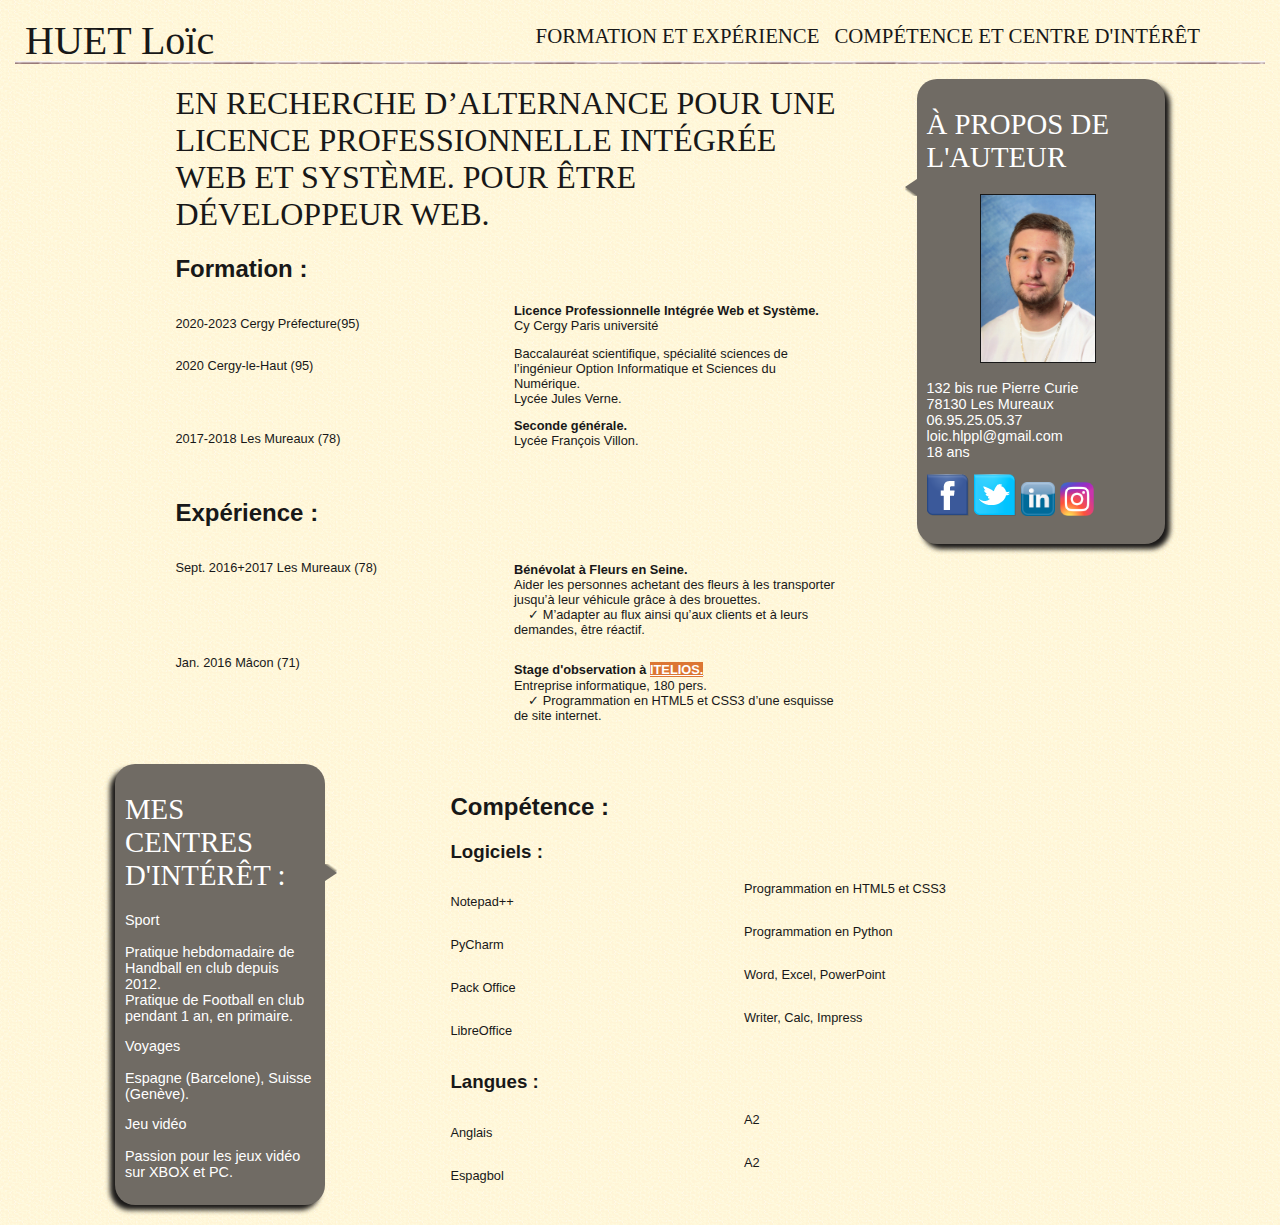
<file: index.html>
<!DOCTYPE HTML>
<html>
	<head>
		<meta charset="UTF-8" />
		<link rel="stylesheet" href="cv.css" />
		<title>CV</title>
	</head>

	<body>
		<div id="bloc_page">
            <header>
                <div id="titre_principal">
                        <h1>HUET Loïc</h1>
                </div>
                
                <nav>
                    <ul>
                        <li><a href="Formation et Expérience.html">Formation et Expérience</a></li>
                        <li><a href="Compétence et Centre d'intérêt.html">Compétence et Centre d'intérêt</a></li>
                    </ul>
                </nav>
            </header>

            <section>
				<div class="nav"><nav>
					<h1>Mes centres d'intérêt :</h1>
                    <img src="bulle.png" alt="" id="fleche_bulle2" />
                    <p>Sport<br><br>Pratique hebdomadaire de Handball en club depuis 2012.<br>Pratique de Football en club pendant 1 an, en primaire.
					<p>Voyages<br><br>Espagne (Barcelone), Suisse (Genève).
					<p>Jeu vidéo<br><br>Passion pour les jeux vidéo sur XBOX et PC.
				</div></nav>
                <article>
					<div class="test">
						<h1>En recherche d’alternance pour une Licence Professionnelle Intégrée Web et Système. Pour être développeur web.</h1>
						<h2>Formation :</h2>
						<div class="table"><p>2020-2023 Cergy Préfecture(95)<br><br><b>Licence Professionnelle Intégrée Web et Système.</b><br>Cy Cergy Paris université</p></div>
						<div class="table"><p>2020 Cergy-le-Haut (95)<br><br><br><br>Baccalauréat scientifique,</b> spécialité sciences de l’ingénieur Option Informatique et Sciences du Numérique.<br>Lycée Jules Verne.</p></div>
						<div class="table"><p>2017-2018 Les Mureaux (78)<br><br><b>Seconde générale.</b><br>Lycée François Villon.</p></div><br>
						<h2>Expérience :</h2>
						<div class="table"><p>Sept. 2016+2017 Les Mureaux (78)<br><br><br><br><br><br><b>Bénévolat à Fleurs en Seine.</b><br>Aider les personnes achetant des fleurs à les transporter jusqu’à leur véhicule grâce à des brouettes.<br>&nbsp;&nbsp;&nbsp;&nbsp;✓ M’adapter au flux ainsi qu’aux clients et à leurs demandes, être réactif.</div>
						<div class="table"><p>Jan. 2016 Mâcon (71)</p><br><br><br><br><div class="gras">Stage d'observation à </div><a  id="a1" href="http://www.itelios.com"><div class="itelios">ITELIOS.</div></a><br><div class="taille"><p id="pi">Entreprise informatique, 180 pers.<br>&nbsp;&nbsp;&nbsp;&nbsp;✓ Programmation en HTML5 et CSS3 d’une esquisse de site internet.</p></div></div>
					</div>
					<div class="test2"><br><br>
						<h2>Compétence :</h2>
						<h3>Logiciels :</h3>
						<div class="table"><p>Notepad++<br><br>Programmation en HTML5 et CSS3</p></div>
						<div class="table"><p>PyCharm<br><br>Programmation en Python</p></div>
						<div class="table"><p>Pack Office<br><br>Word, Excel, PowerPoint</p></div>
						<div class="table"><p>LibreOffice<br><br>Writer, Calc, Impress</p></div>
						<h3>Langues :</h3>
						<div class="table"><p>Anglais<br><br>A2</p></div>
						<div class="table"><p>Espagbol<br><br>A2</p></div>
					</div>
				</article>
                <aside>
                    <h1>À propos de l'auteur</h1>
                    <img src="bulle.png" alt="" id="fleche_bulle" />
                    <p id="moi"><img src="moi.jpg" alt="Photo d'huet loïc" /></p>
                    <p>132 bis rue Pierre Curie<br>78130 Les Mureaux<br>06.95.25.05.37 <br>loic.hlppl@gmail.com<br>18 ans</p>
                    <p><a href="https://fr-fr.facebook.com/"><img src="facebook.png" alt="Facebook"></a><a href="https://twitter.com"><img src="twitter.png" alt="Twitter"></a><a href="https://www.linkedin.com"><img id="in" src="in.png" alt="Linkedin"></a><a href="https://www.instagram.com"><img id="in" src="ins.png" alt="Instagram"></a></p>
                </aside>
            </section>
            
        </div>
	</body>
</html>
</file>
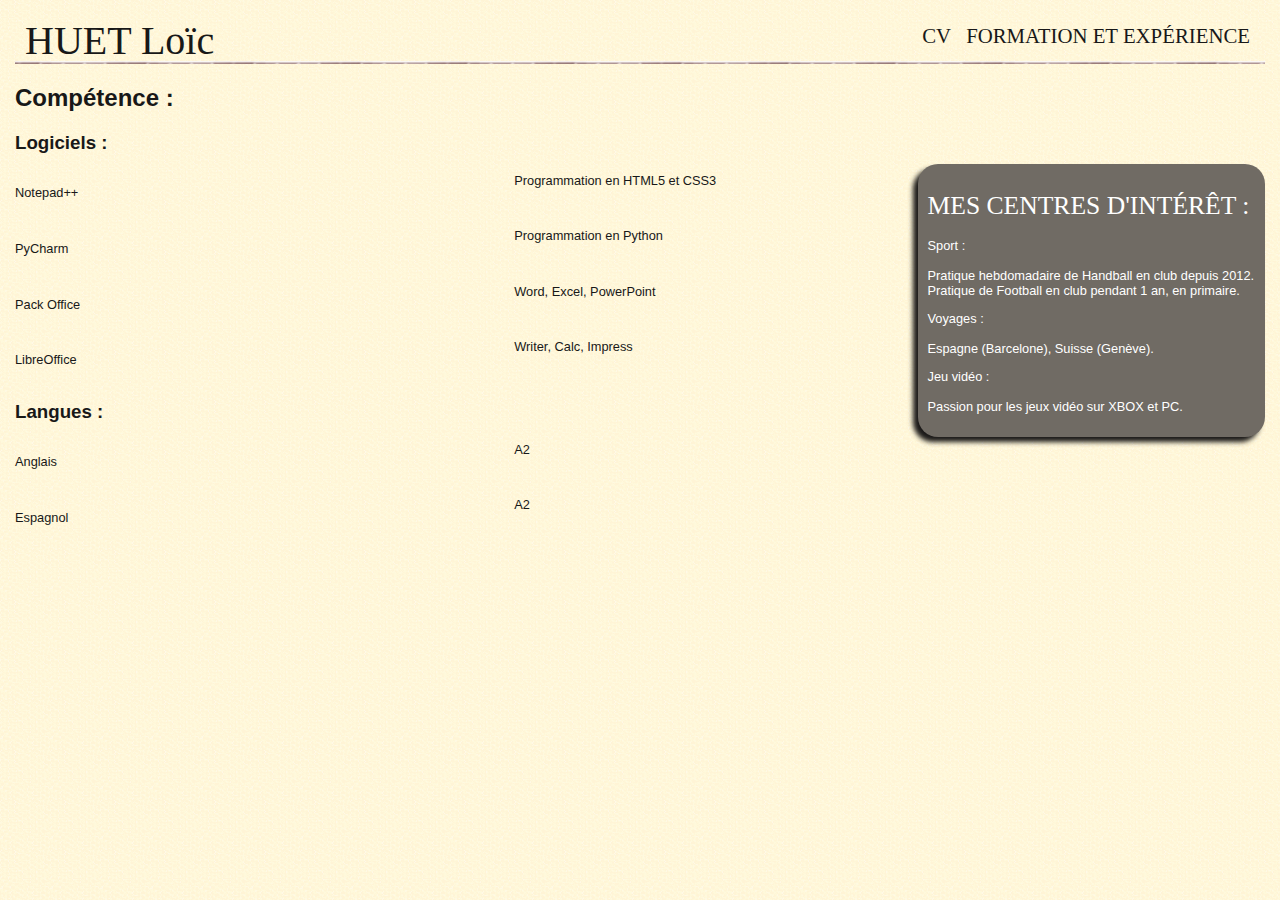
<file: Compétence et Centre d'intérêt.html>
<!DOCTYPE HTML>
<html>
	<head>
		<meta charset="UTF-8" />
		<link rel="stylesheet" href="competence.css" />
		<title>Compétence et Centre d'intérêt</title>
	</head>

	<body>
		<div id="bloc_page">
            <header>
                <div id="titre_principal">
                        <h1>HUET Loïc</h1>
                </div>
                
                <nav>
                    <ul>
                        <li><a href="index.html">CV</a></li>
                        <li><a href="Formation et Expérience.html">Formation et Expérience</a></li>
                    </ul>
                </nav>
            </header>

            <section>
                <article class="test2">
				<h2>Compétence :</h2>
					<h3>Logiciels :</h3>
					<div class="table"><p>Notepad++<br><br>Programmation en HTML5 et CSS3</div></p>
					<div class="table"><p>PyCharm<br><br>Programmation en Python</div></p>
					<div class="table"><p>Pack Office<br><br>Word, Excel, PowerPoint</div></p>
					<div class="table"><p>LibreOffice<br><br>Writer, Calc, Impress</div></p>
					<h3>Langues :</h3>
					<div class="table"><p>Anglais<br><br>A2</div></p>
					<div class="table"><p>Espagnol<br><br>A2</div></p>
				</article>
				<nav class="nav">
					<h1>Mes centres d'intérêt :</h1>
					<p>Sport :<br><br>Pratique hebdomadaire de Handball en club depuis 2012.<br>Pratique de Football en club pendant 1 an, en primaire.</p>
					<p>Voyages :<br><br>Espagne (Barcelone), Suisse (Genève).</p>
					<p>Jeu vidéo :<br><br>Passion pour les jeux vidéo sur XBOX et PC.</p>
				</nav>
            </section>
        </div>
	</body>
</html>
</file>
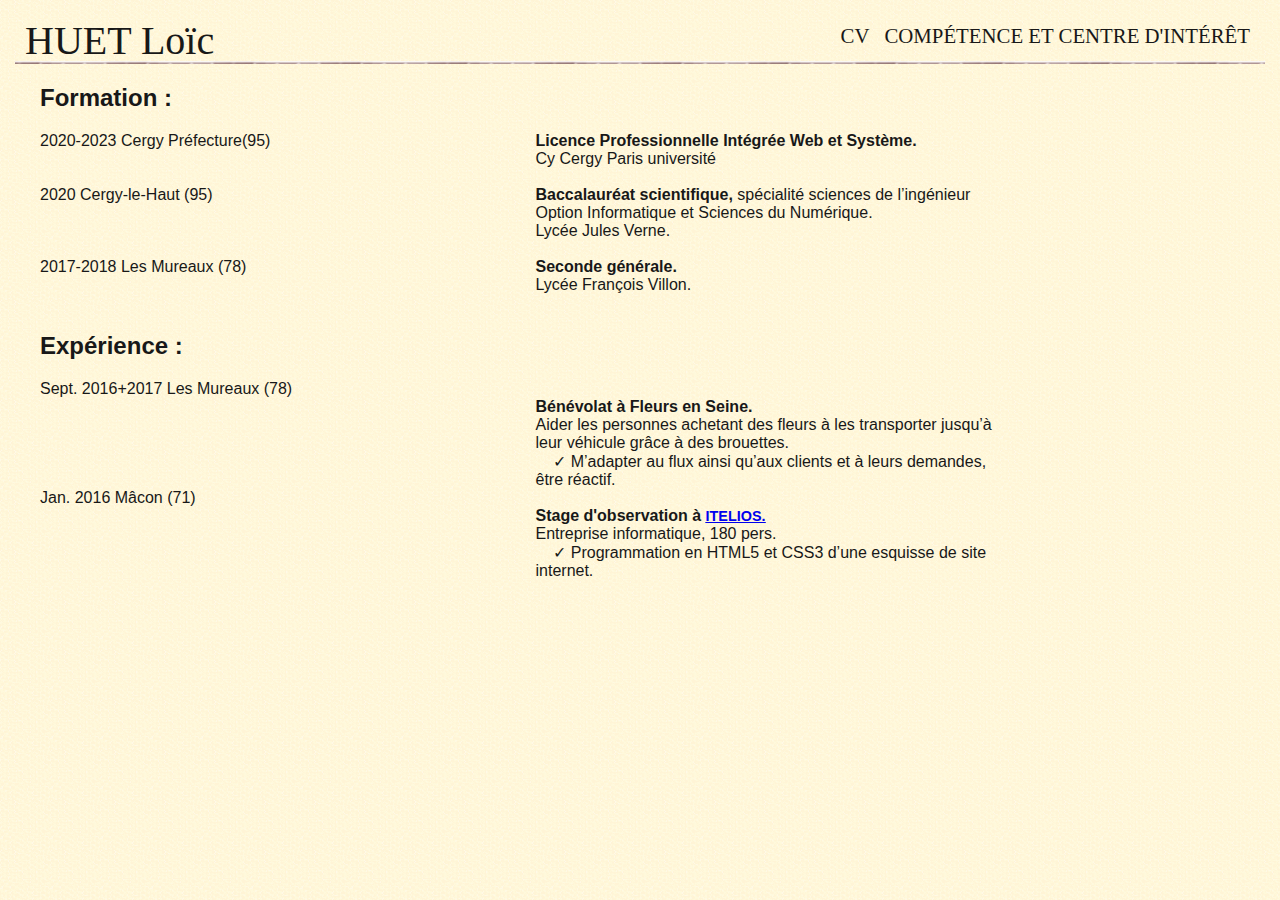
<file: Formation et Expérience.html>
<!DOCTYPE HTML>
<html>
	<head>
		<meta charset="UTF-8" />
		<link rel="stylesheet" href="formation.css" />
		<title>Formation et Expérience</title>
	</head>

	<body>
		<div id="bloc_page">
            <header>
                <div id="titre_principal">
                        <h1>HUET Loïc</h1>
                </div>
                
                <nav>
                    <ul>
                        <li><a href="index.html">CV</a></li>
                        <li><a href="Compétence et Centre d'intérêt.html">Compétence et Centre d'intérêt</a></li>
                    </ul>
                </nav>
            </header>
			
			<section>
				<article>
					<div class="test">
						<h2>Formation :</h2>
						<div class="table"><p>2020-2023 Cergy Préfecture(95)<br><br><br><b>Licence Professionnelle Intégrée Web et Système.</b><br>Cy Cergy Paris université</div></p>
						<div class="table"><p>2020 Cergy-le-Haut (95)<br><br><br><br><b>Baccalauréat scientifique,</b> spécialité sciences de l’ingénieur Option Informatique et Sciences du Numérique.<br>Lycée Jules Verne.</div></p>
						<div class="table"><p>2017-2018 Les Mureaux (78)<br><br><b>Seconde générale.</b><br>Lycée François Villon.</div></p><br>
						<h2>Expérience :</h2>
						<div class="table"><p>Sept. 2016+2017 Les Mureaux (78)<br><br><br><br><br><br><br><b>Bénévolat à Fleurs en Seine.</b><br>Aider les personnes achetant des fleurs à les transporter jusqu’à leur véhicule grâce à des brouettes.<br>&nbsp;&nbsp;&nbsp;&nbsp;✓ M’adapter au flux ainsi qu’aux clients et à leurs demandes, être réactif.</p></div>
						<div class="table"><p>Jan. 2016 Mâcon (71)</p><br><br><br><br><br><br><div class="gras">Stage d'observation à </div><a  id="a1" href="http://www.itelios.com"><div class="itelios">ITELIOS.</div></a><br><div class="taille"><p>Entreprise informatique, 180 pers.<br>&nbsp;&nbsp;&nbsp;&nbsp;✓ Programmation en HTML5 et CSS3 d’une esquisse de site internet.</p></div></div>
					</div>
				</article>
			</section>
        </div>
	</body>
</html>
</file>
<file: cv.css>
body
{
    background: url('fond_jaune.png');
    font-family: 'Trebuchet MS', Arial, sans-serif;
    color: #181818; 
}

#bloc_page
{
    width: 1250px;
    margin: auto;
}

section h1, footer h1, nav a
{
    font-family: Dayrom, serif;
    font-weight: normal;
    text-transform: uppercase;
}

header
{
    background: url('separateur.png') repeat-x bottom;
    display: flex;
    justify-content: space-between;
    align-items: flex-end;
}

#titre_principal
{
    display: flex;
    flex-direction: column;
}

header h1
{
    font-family: 'BallparkWeiner', serif;
    font-size: 2.5em;
    font-weight: normal;
    margin: 0 0 0 10px;
}

header h2
{
    font-family: Dayrom, serif;
    font-size: 1.1em;
    margin-top: 0px;
    font-weight: normal;
}

nav ul
{
    list-style-type: none;
    display: flex;
	margin-right:50px;
}

nav li
{
    margin-right: 15px;
}

nav a
{
    font-size: 1.3em;
    color: #181818;
    padding-bottom: 3px;
    text-decoration: none;
}

section
{
    display: flex;
    margin-bottom: 20px;
}

article
{
    margin-right: 20px;
    flex: 3;
}

article p
{
    font-size: 0.8em;
}

aside
{
    flex: 1.2;
    position: relative;
    background-color: #706b64;
    box-shadow: 5px 5px 5px #1c1a19;
    border-radius: 20px;
    padding: 10px;
    color: white;
    font-size: 0.9em;
	top: 15px;
	height:100%;
	margin-right:100px;
}

#fleche_bulle
{
    position: absolute;
    top: 100px;
    left: -12px;
}

#moi
{
    text-align: center;
}

#moi img
{
    border: 1px solid #181818;
	height:50%;
	width:50%;
}

aside img
{
    margin-right: 5px;
}

.table {
	column-count:2;
	column-width:15rem;
}

#in {
	height: 15%;
	width: 15%;
}

.nav
{
    flex: 1;
    position: relative;
    background-color: #706b64;
    box-shadow: -5px 5px 5px #1c1a19;
    border-radius: 20px;
    padding: 10px;
    color: white;
    font-size: 0.9em;
	height:100%;
	margin-top:700px;
	margin-left:100px;
}

#fleche_bulle2
{
    position: absolute;
    top: 100px;
    right: -12px;
	transform: rotate(180deg);
}

.test{
	margin-left: -150px;
	margin-right: 60px;
}

.test2 {
	margin-right: -125px;
	margin-left: 125px
}

.itelios{
	background-color:#DC7633;
	color:white;
	font-weight:bold;
	display:inline;
	text-decoration: underline;
	font-size: 0.8em;
}

#a1:hover {
	color:white;
}

.gras{
	font-weight:bold;
	display:inline;
	font-size: 0.8em;
}

.taille{
	font-size: 0.8em;
}

a:hover {
	color:blue;
}

#pi{
	display:inline;
	font-size: 1em;
}
</file>
<file: competence.css>
body
{
    background: url('fond_jaune.png');
    font-family: 'Trebuchet MS', Arial, sans-serif;
    color: #181818;
}

#bloc_page
{
    width: 1250px;
    margin: auto;
}

section h1, footer h1, nav a
{
    font-family: Dayrom, serif;
    font-weight: normal;
    text-transform: uppercase;
}

header
{
    background: url('separateur.png') repeat-x bottom;
    display: flex;
    justify-content: space-between;
    align-items: flex-end;
}

#titre_principal
{
    display: flex;
    flex-direction: column;
}

header h1
{
    font-family: 'BallparkWeiner', serif;
    font-size: 2.5em;
    font-weight: normal;
    margin: 0 0 0 10px;
}

header h2
{
    font-family: Dayrom, serif;
    font-size: 1.1em;
    margin-top: 0px;
    font-weight: normal;
}

nav ul
{
    list-style-type: none;
    display: flex;
}

nav li
{
    margin-right: 15px;
}

nav a
{
    font-size: 1.3em;
    color: #181818;
    padding-bottom: 3px;
    text-decoration: none;
}

section
{
    display: flex;
    margin-bottom: 20px;
}

article
{
    margin-right: 20px;
    flex: 3;
}

article p
{
    font-size: 0.8em;
}

.table {
	column-count:2;
	column-width:15rem;
}

.test {
	margin-left: 125px
}

a:hover {
	color:blue;
}

#53 {
	height:15%;
	width:15%;
}

.nav
{
    flex: 1;
    position: relative;
    background-color: #706b64;
    box-shadow: -5px 5px 5px #1c1a19;
    border-radius: 20px;
    padding: 10px;
    color: white;
    font-size: 0.8em;
	height:100%;
	margin-top:100px;
	margin-left:-100px;
}
</file>
<file: formation.css>
body
{
    background: url('fond_jaune.png');
    font-family: 'Trebuchet MS', Arial, sans-serif;
    color: #181818;
}

#bloc_page
{
    width: 1250px;
    margin: auto;
}

section h1, footer h1, nav a
{
    font-family: Dayrom, serif;
    font-weight: normal;
    text-transform: uppercase;
}

header
{
    background: url('separateur.png') repeat-x bottom;
    display: flex;
    justify-content: space-between;
    align-items: flex-end;
}

#titre_principal
{
    display: flex;
    flex-direction: column;
}

header h1
{
    font-family: 'BallparkWeiner', serif;
    font-size: 2.5em;
    font-weight: normal;
    margin: 0 0 0 10px;
}

header h2
{
    font-family: Dayrom, serif;
    font-size: 1.1em;
    margin-top: 0px;
    font-weight: normal;
}

nav ul
{
    list-style-type: none;
    display: flex;
}

nav li
{
    margin-right: 15px;
}

nav a
{
    font-size: 1.3em;
    color: #181818;
    padding-bottom: 3px;
    text-decoration: none;
}

section
{
    display: flex;
    margin-bottom: 20px;
}

article
{
    margin-right: 100px;
    flex: 3;
}

article p
{
    font-size: 1em;
}

.table {
	column-count:2;
	column-width:15rem;
}

.test{
	margin-right: 150px;
	font-size: 1em;
	margin-left:25px;
}

a:hover {
	color:blue;
}

.gras{
	font-weight:bold;
	display:inline;
	font-size:1em;
}

.itelios{
	font-weight:bold;
	display:inline;
	text-decoration: underline;
	font-size: 0.9em;
}

p{
	display:inline;
}
</file>
